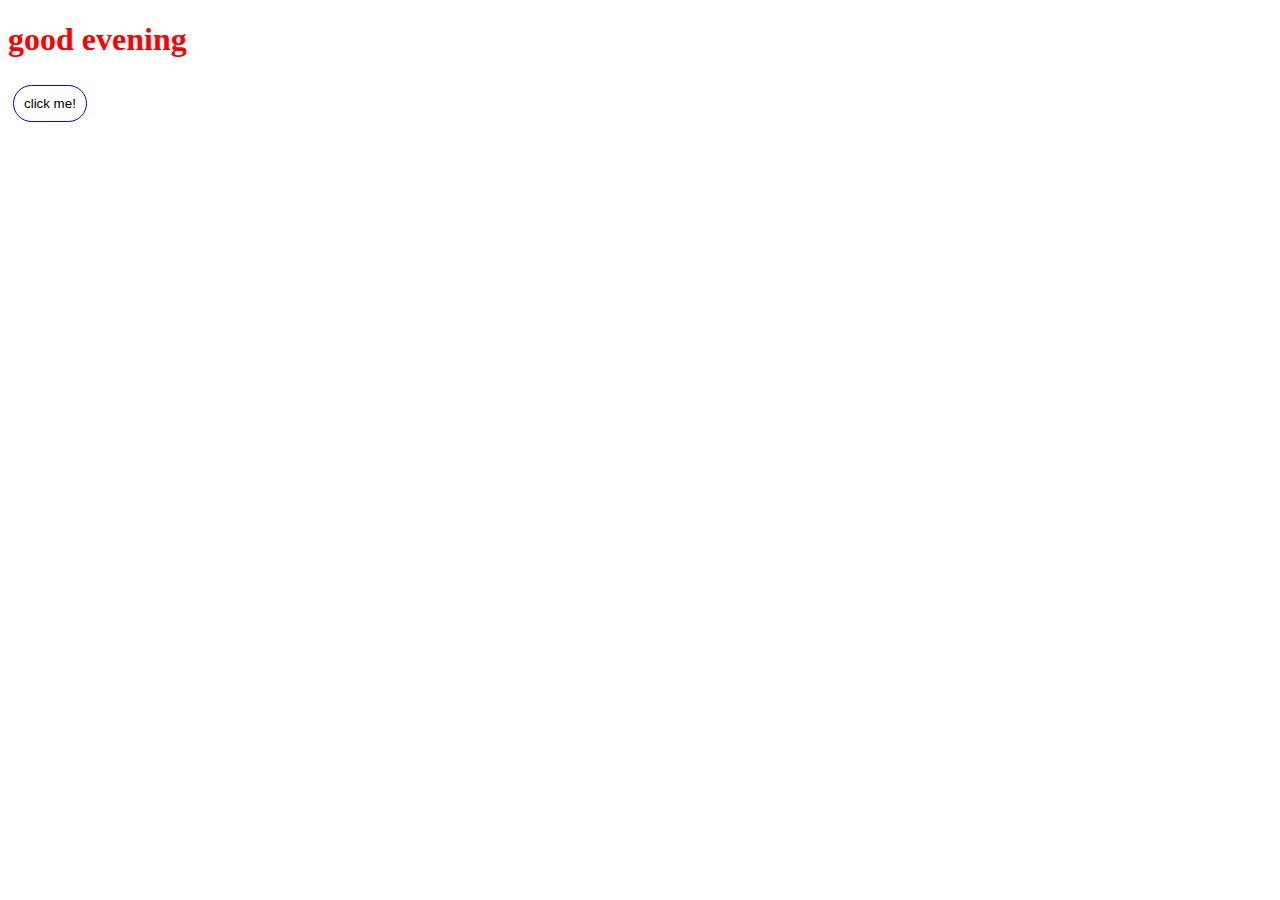
<file: class2/index.html>
<!DOCTYPE html>
<html>
  <head>
    <meta charset="utf-8">
    <title>seconf class yeah</title>
    <link type="text/css" href="style.css" rel="stylesheet" />
  </head>
  <body>
    <h1 id="heading">good evening</h1>
    <button id="clickSpot">click me!</button>
    <script src='main.js'></script>
  </body>
</html>
</file>
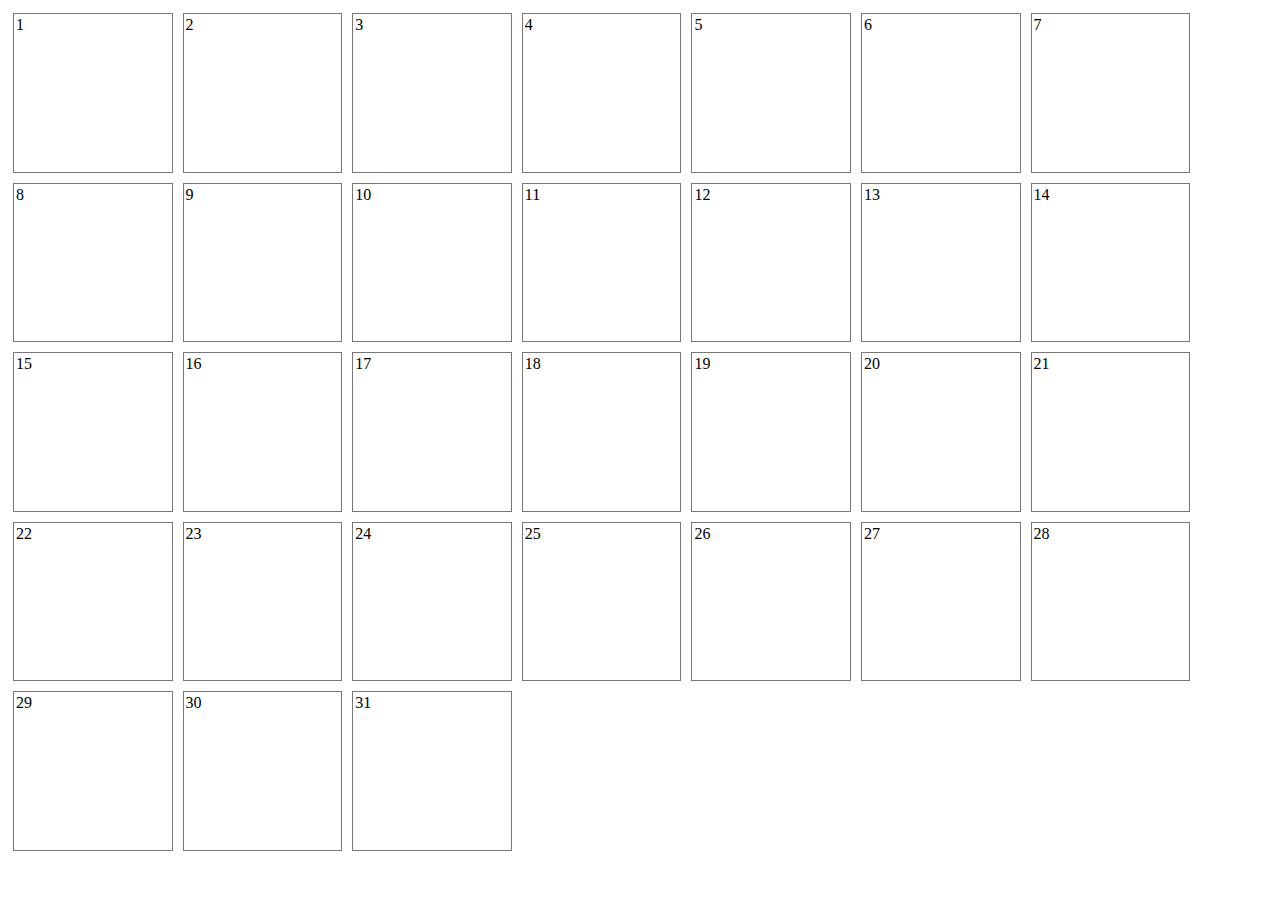
<file: class3/index.html>
<!DOCTYPE html>
<html>
  <head>
    <meta charset="utf-8">
    <title>Advent Calendar</title>
    <link type="text/css" href="style.css" rel="stylesheet" />
  </head>
  <body>
    <div class="container">
    </div>

    <script src='main.js'></script>
  </body>
</html>
</file>
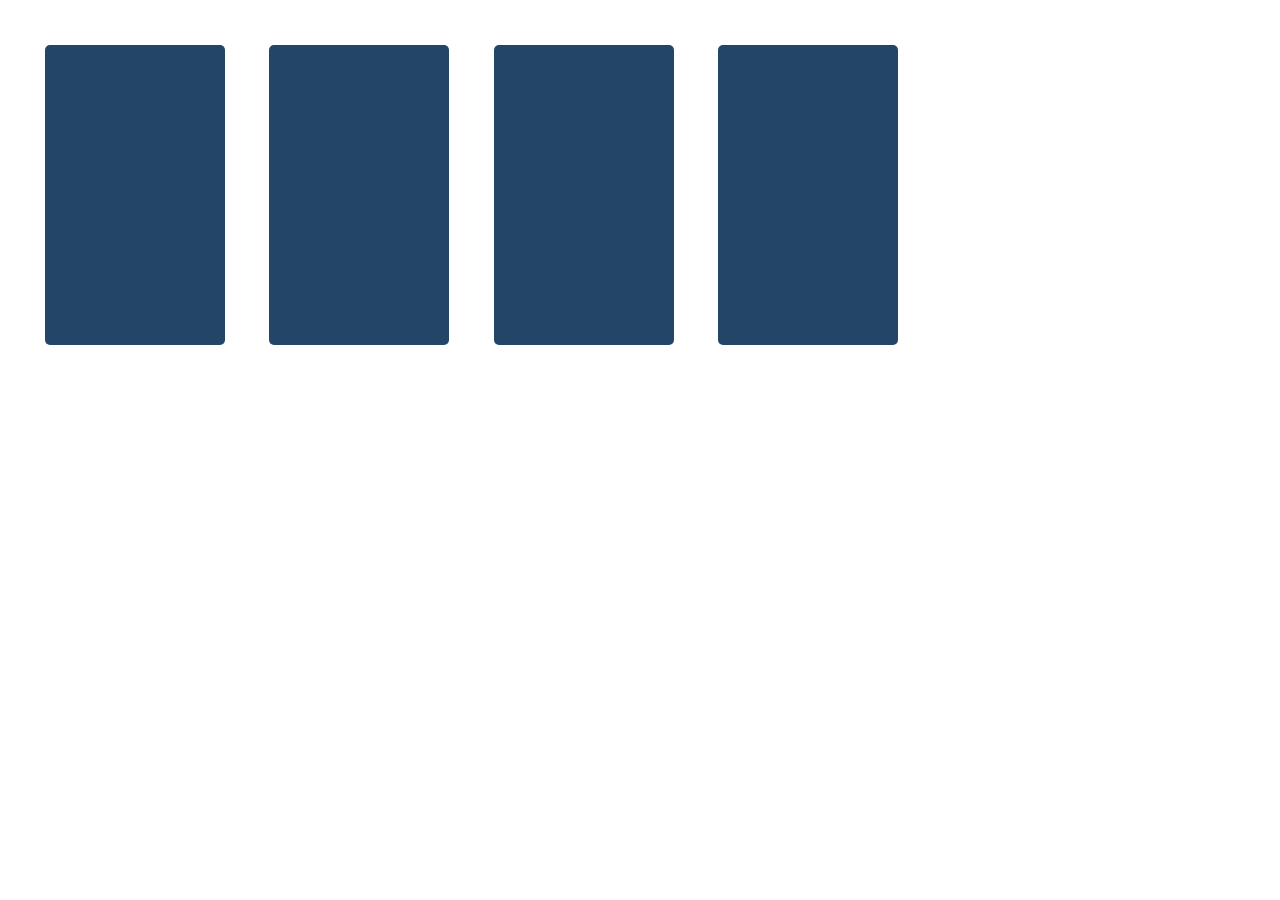
<file: public/index.html>
<!DOCTYPE html>
<html>
  <head>
    <meta charset="utf-8">
    <title>Tarot cards</title>
    <link type="text/css" href="style.css" rel="stylesheet" />
  </head>
  <body>
    <div class="card"></div>
    <div class="card"></div>
    <div class="card"></div>
    <div class="card"></div>
    <script
      src="https://code.jquery.com/jquery-3.2.1.min.js"
      integrity="sha256-hwg4gsxgFZhOsEEamdOYGBf13FyQuiTwlAQgxVSNgt4="
      crossorigin="anonymous"></script>
    
    <script src="client.js"></script>
  </body>
</html>
</file>
<file: class2/style.css>
h1 {
  color: red;
}
#student {
  font-size: 50px;
}

button {
  padding: 10px;
  border-radius: 20px;
  background: white;
  border: 1px solid blue;
  margin: 5px;
}
</file>
<file: class3/style.css>
.day {
  height: 12vw;
  width: 12vw;
  border: 1px solid #777;
  float: left;
  display: inline-block;
  margin: 5px;
  padding: 2px;
  position: relative;
}

.day img {
  width: 100%;
  height: 100%;
  position: absolute;
  top: 0;
  right: 0;
  z-index: -1;
}
</file>
<file: public/style.css>
/* styles */
/* called by your view template */

/* You might want to try something fancier: */
/* less: http://lesscss.org/ */

* {
  box-sizing: border-box;
}

body {
  font-family: helvetica, arial, sans-serif;
  margin: 25px;
}

h1 {
  font-weight: bold;
  color: pink;
}

.bold {
  font-weight: bold;
}

p {
  max-width: 600px;
}

form {
  margin-bottom: 25px;
  padding: 15px;
  background-color: cyan;
  display: inline-block;
  width: 100%;
  max-width: 340px;
  border-radius: 3px;
}

input {
  display: block;
  margin-bottom: 10px;
  padding: 5px;
  width: 100%;
  border: 1px solid lightgrey;
  border-radius: 3px;
  font-size: 16px;
}

button {
  font-size: 16px;
  border-radius: 3px;
  background-color: lightgrey;
  border: 1px solid grey;
  box-shadow: 2px 2px teal;
  cursor: pointer;
}

button:hover {
  background-color: yellow;
}

button:active {
  box-shadow: none;
}

li {
  margin-bottom: 5px;
}

footer {
  margin-top: 50px;
  padding-top: 25px;
  border-top: 1px solid lightgrey;
}

footer > a {
  color: #BBBBBB;
}


.card {
  border-radius: 5px;
  height: 300px;
  width: 180px;
  background-color: #234567;
  display: inline-block;
  margin: 20px;
}

.card--clicked {
  border-radius: 5px;
  height: 300px;
  width: 180px;
  display: inline-block;
  margin: 20px;
  background-color: transparent;
}

.card .image {
  display: none;
}

.card--clicked .image {
  display: block;
  width: 100%;
}
</file>
